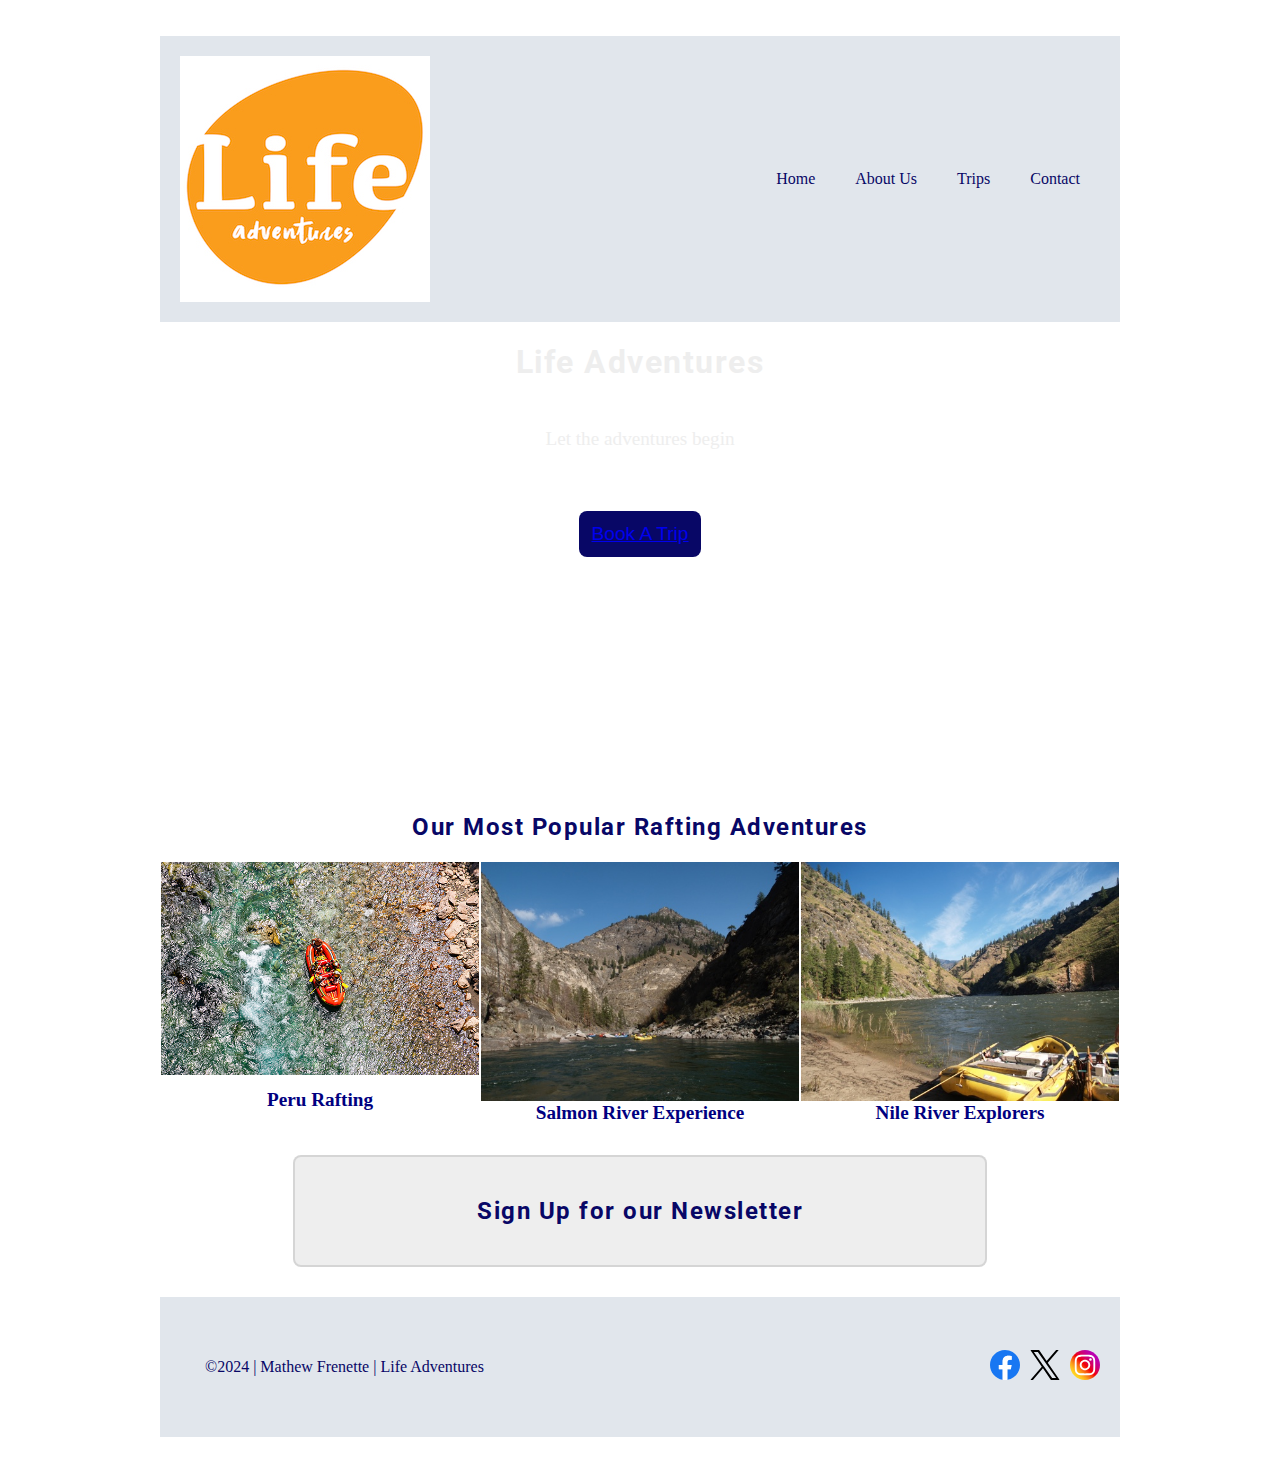
<file: wwr/index.html>
<!DOCTYPE html>
<html lang="en">
<head>
    <meta charset="UTF-8">
    <meta name="viewport" content="width=device-width, initial-scale=1.0">
    <meta name="description" content="trip information and booking">
    <meta name="author" content="Mathew Frenette">
    <title>Home | Life Adventures</title>
    <link rel="stylesheet" href="styles/rafting.css">
</head>
<body>
    <header class="grid">
        <img src="images/life.jpg" alt="logo">
        <nav class="navigation">
            <a href="index.html">Home</a>
            <a href="about.html">About Us</a>
            <a href="trips.html">Trips</a>
            <a href="contact.html">Contact</a>
        </nav>
    </header>
    <main>
        <div class="image-container">
            <div class="overlay">
                <h1>Life Adventures</h1>
                <p>Let the adventures begin</p>
                <button>
                    <a href="trips.html" class="trips-link">Book A Trip</a>
                </button>
            </div>
        </div>
        <section>
            <h2>Our Most Popular Rafting Adventures</h2>
            <div class="team">
                <figure>  
                <img src="images/peru.jpg" alt="peru rafting">
                <figcaption class="title-caption">Peru Rafting</figcaption>
                </figure>
                <figure>
                <img src="images/salmon-boats.jpg" alt="salmon river experience">
                <figcaption class="title-caption">Salmon River Experience</figcaption>
                </figure>
                <figure>
                <img src="images/nile.jpg" alt="nile river explorers">
                <figcaption class="title-caption">Nile River Explorers</figcaption>
                </figure>
            </div>
        </section>
        <section>
            <form>
                <h2>Sign Up for our Newsletter</h2>
                <div class="form-item"></div>
            </form>
        </section>
    </main>
    <footer>
        <p>©2024 | Mathew Frenette | Life Adventures</p>
        <nav class="sociallinks">
            <a href="https://facebook.com" target="_blank">
                <img src="images/facebook.svg" alt="Facebook">
            </a>
            <a href="https://twitter.com" target="_blank">
                <img src="images/twitter.svg" alt="Twitter">
            </a>
            <a href="https://instagram.com" target="_blank">
                <img src="images/instagram.svg" alt="Instagram">
            </a>
        </nav>
    </footer>
</body>
</html>
</file>
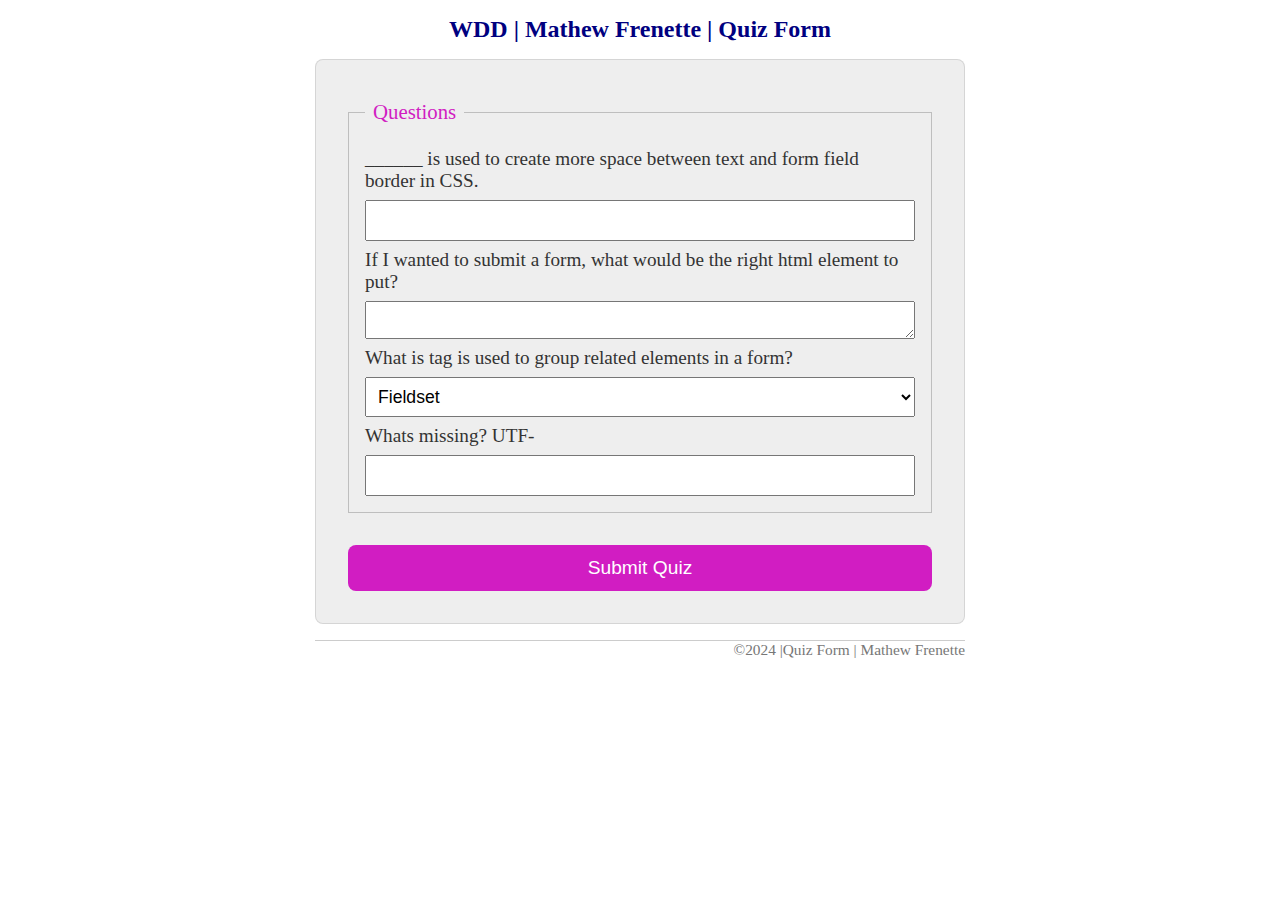
<file: quiz.html>
<!DOCTYPE html>
<html lang="en">
<head>
    <meta charset="UTF-8">
    <meta name="viewport" content="width=device-width, initial-scale=1.0">
    <title>WDD | Quiz Form</title>
    <meta name="description" content="quiz form">
    <meta name="author" content="Mathew Frenette">
    <link rel="stylesheet" href="styles/quiz.css">
</head>
<body>
<header>
    <h1>WDD | Mathew Frenette | Quiz Form</h1>
</header>
<main>
    <form>
        <fieldset>
            <legend>Questions</legend>
            <label for="q1">______ is used to create more space between text and form field border in CSS.</label>
            <input type="text" id="q1" name="q1">
            <label for="q2">If I wanted to submit a form, what would be the right html element to put?</label>
            <textarea id="q2" name="q2" rows="1" ></textarea>
            <label for="q3">What is tag is used to group related elements in a form?</label>
            <select id="q3" name="q3">
                <option value="fieldset">Fieldset</option>
                <option value="option">Option</option>
                <option value="radio">Radio</option>
            </select>
            <label for="q4">Whats missing? UTF-</label>
            <input type="number" id="q4" name="q4">
        </fieldset>
        <button type="submit">Submit Quiz</button>
    </form>
</main> 
<footer>
    <p>©2024 |Quiz Form | Mathew Frenette</p>
</footer>
</body>
</html>
</file>
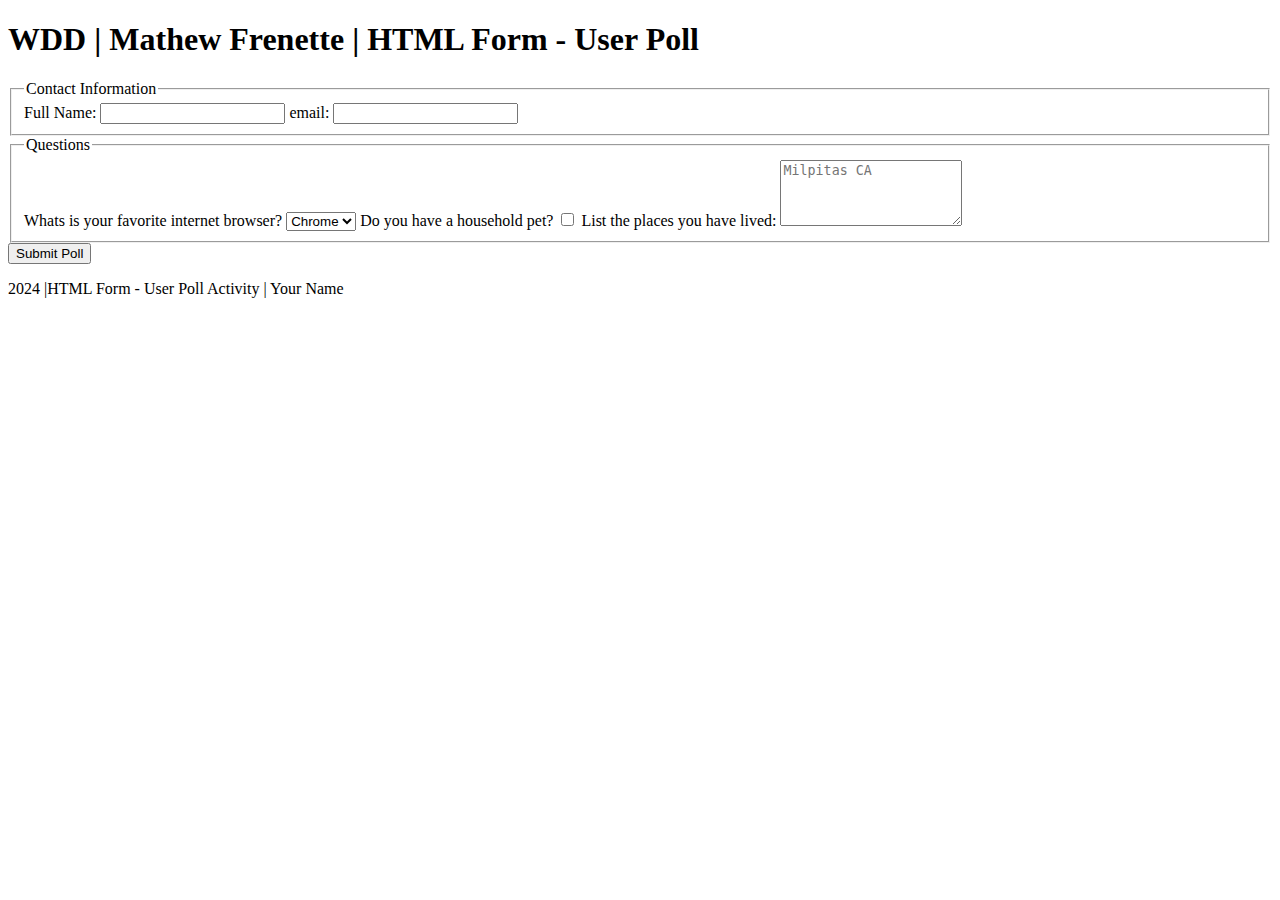
<file: week05/poll-form.html>
<!DOCTYPE html>
<html lang="en">
<head>
    <meta charset="UTF-8">
    <meta name="viewport" content="width=device-width, initial-scale=1.0">
    <title>WDD | HTML Form - User Poll</title>
</head>
<body>
<header>
    <h1>WDD | Mathew Frenette | HTML Form - User Poll</h1>
</header>
<main>
    <form>
        <fieldset>
            <legend>Contact Information</legend>
            <label for="fullname">Full Name:</label>
            <input type="text" id="fullname" name="fullname">
            <label for="useremail">email:</label>
            <input type="email" id="useremail" name="useremail">
        </fieldset>
        <fieldset>
            <legend>Questions</legend>
            <label for="browser">Whats is your favorite internet browser?</label>
            <select id="browser" name="bworser">
                <option value="chrome">Chrome</option>
                <option value="firefox">Firefox</option>
                <option value="safari">Safari</option>
                <option value="edge">Edge</option>
                <option value="brave">Brave</option>
                <option value="other">Other</option>
            </select>
            <label for="pet">Do you have a household pet?</label>
            <input type="checkbox" id="pet" name="pet">
            <label for="feedback">List the places you have lived:</label>
            <textarea id="feedback" name="feedback" rows="4" placeholder="Milpitas CA"></textarea>
        </fieldset>
        <button type="submit">Submit Poll</button>
    </form>
</main> 
<footer>
    <p>2024 |HTML Form - User Poll Activity | Your Name</p>
</footer>
</body>
</html>
</file>
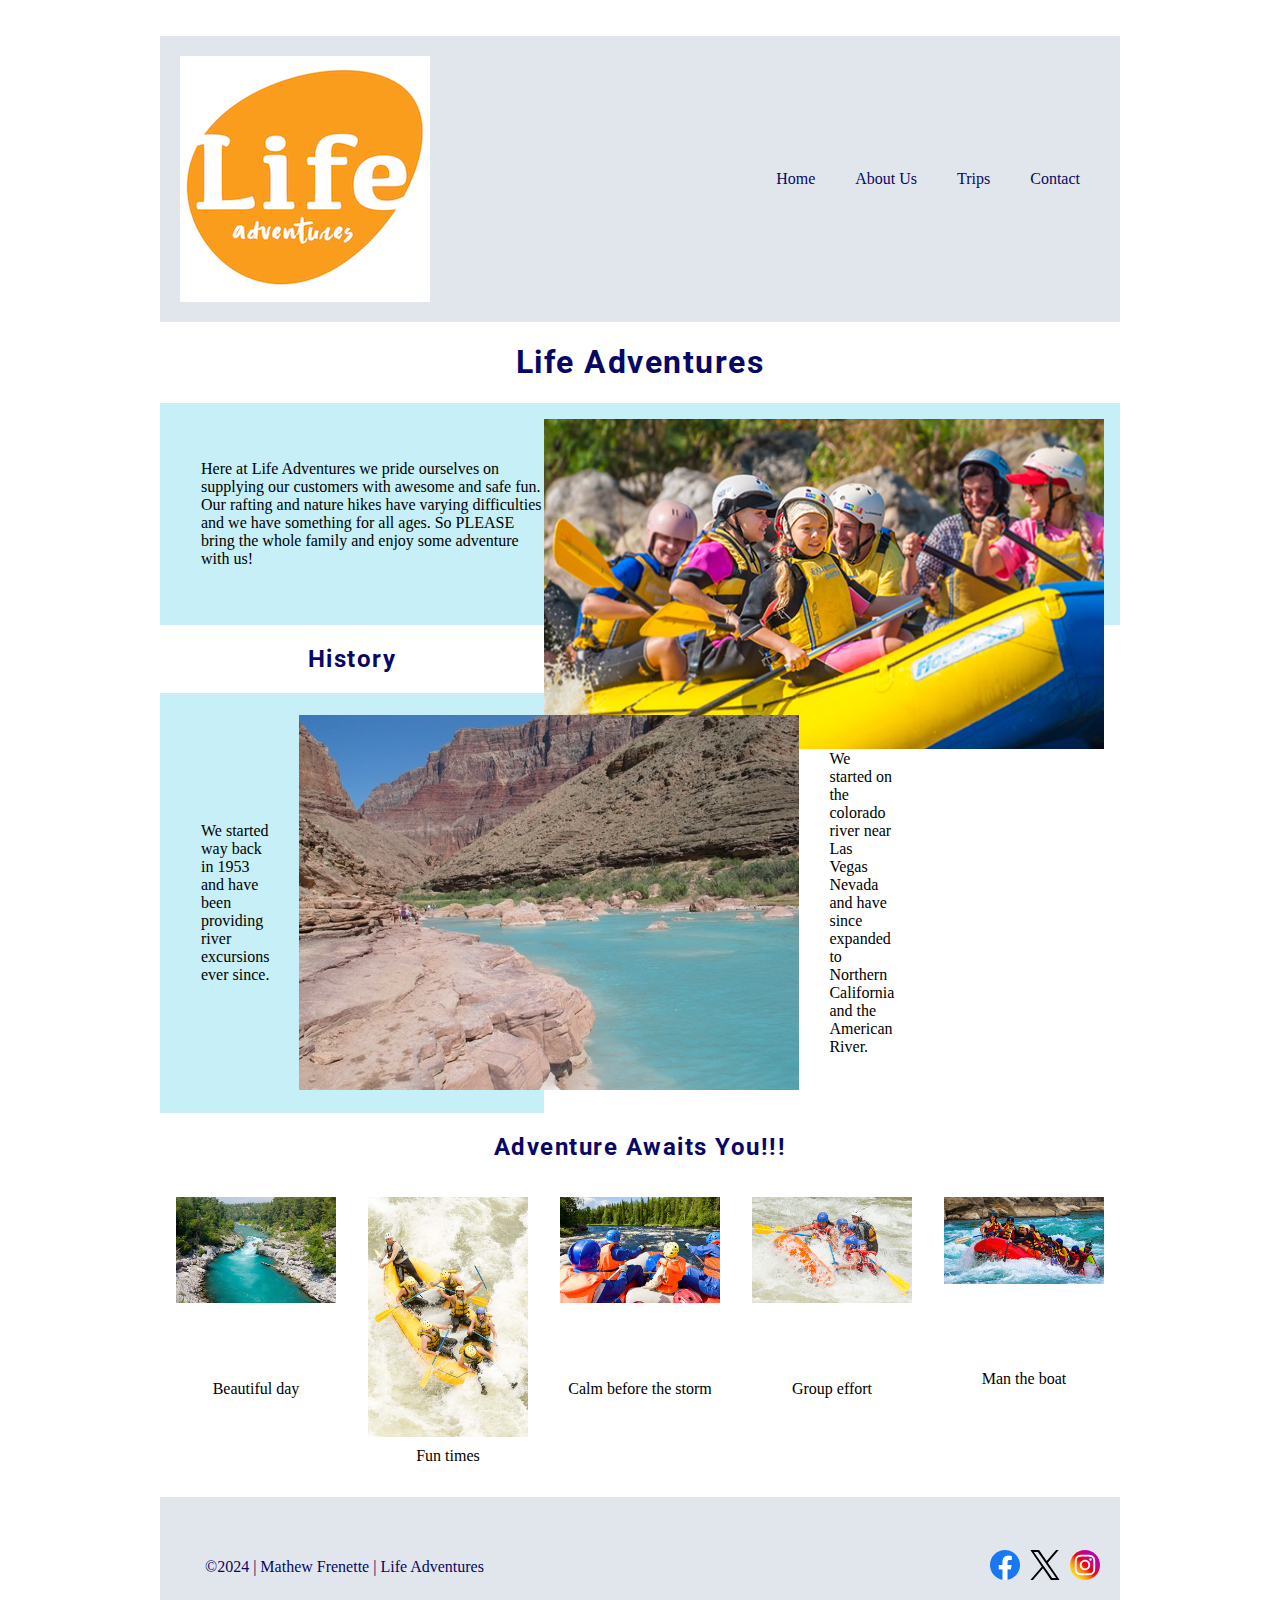
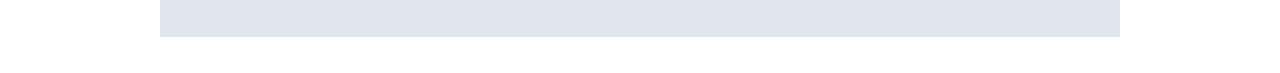
<file: wwr/about.html>
<!DOCTYPE html>
<html lang="en">
<head>
    <meta charset="UTF-8">
    <meta name="viewport" content="width=device-width, initial-scale=1.0">
    <meta name="description" content="A detailed page about our company and how we got started.">
    <meta name="author" content="Mathew Frenette">
    <title>About Us | Life Adventures</title>
    <link rel="stylesheet" href="styles/rafting.css">
</head>
<body>
    <header class="grid">
        <img src="images/life.jpg" alt="logo">
        <nav class="navigation">
            <a href="index.html">Home</a>
            <a href="about.html">About Us</a>
            <a href="trips.html">Trips</a>
            <a href="contact.html">Contact</a>
        </nav>
    </header>
    <main>
        <div class="hero">
            <h1>Life Adventures</h1>
            <!--<img src="images/littlecolorado.jpg" alt="the great outdoors">-->
            <article>
                <img src="images/happy.jpg" alt="happy customers">
                <p>Here at Life Adventures we pride ourselves on supplying our customers with awesome and safe fun. Our rafting and nature hikes have varying difficulties and we have something for all ages. So PLEASE bring the whole family and enjoy some adventure with us! </p>
            </article>
        </div>
        <section>
            <h2>History</h2>
            <div class="history">
                <p>We started way back in 1953 and have been providing river excursions ever since.</p>
                <img src="images/littlecolorado.jpg" alt="the great outdoors">
                <p>We started on the colorado river near Las Vegas Nevada and have since expanded to Northern California and the American River.</p>
            </div>
        </section>
        <section>
            <h2>Adventure Awaits You!!!</h2>
            <div class="adventures">
                <figure>  
                <img src="images/fun1.jpg" alt="rafting">
                <figcaption>Beautiful day</figcaption>
                </figure>
                <figure><img src="images/fun2.jpg" alt="rafting">
                <figcaption>Fun times</figcaption>
                </figure>
                <figure><img src="images/fun3.jpg" alt="rafting">
                <figcaption>Calm before the storm</figcaption>
                </figure>
                <figure><img src="images/fun4.jpg" alt="rafting">
                <figcaption>Group effort</figcaption>
                </figure>
                <figure><img src="images/fun5.jpg" alt="rafting">
                <figcaption>Man the boat</figcaption>
                </figure> 
            </div>
        </section>
    </main>
    <footer>
        <p>©2024 | Mathew Frenette | Life Adventures</p>
        <nav class="sociallinks">
            <a href="https://facebook.com" target="_blank">
                <img src="images/facebook.svg" alt="Facebook">
            </a>
            <a href="https://twitter.com" target="_blank">
                <img src="images/twitter.svg" alt="Twitter">
            </a>
            <a href="https://instagram.com" target="_blank">
                <img src="images/instagram.svg" alt="Instagram">
            </a>
        </nav>
    </footer>
</body>
</html>
</file>
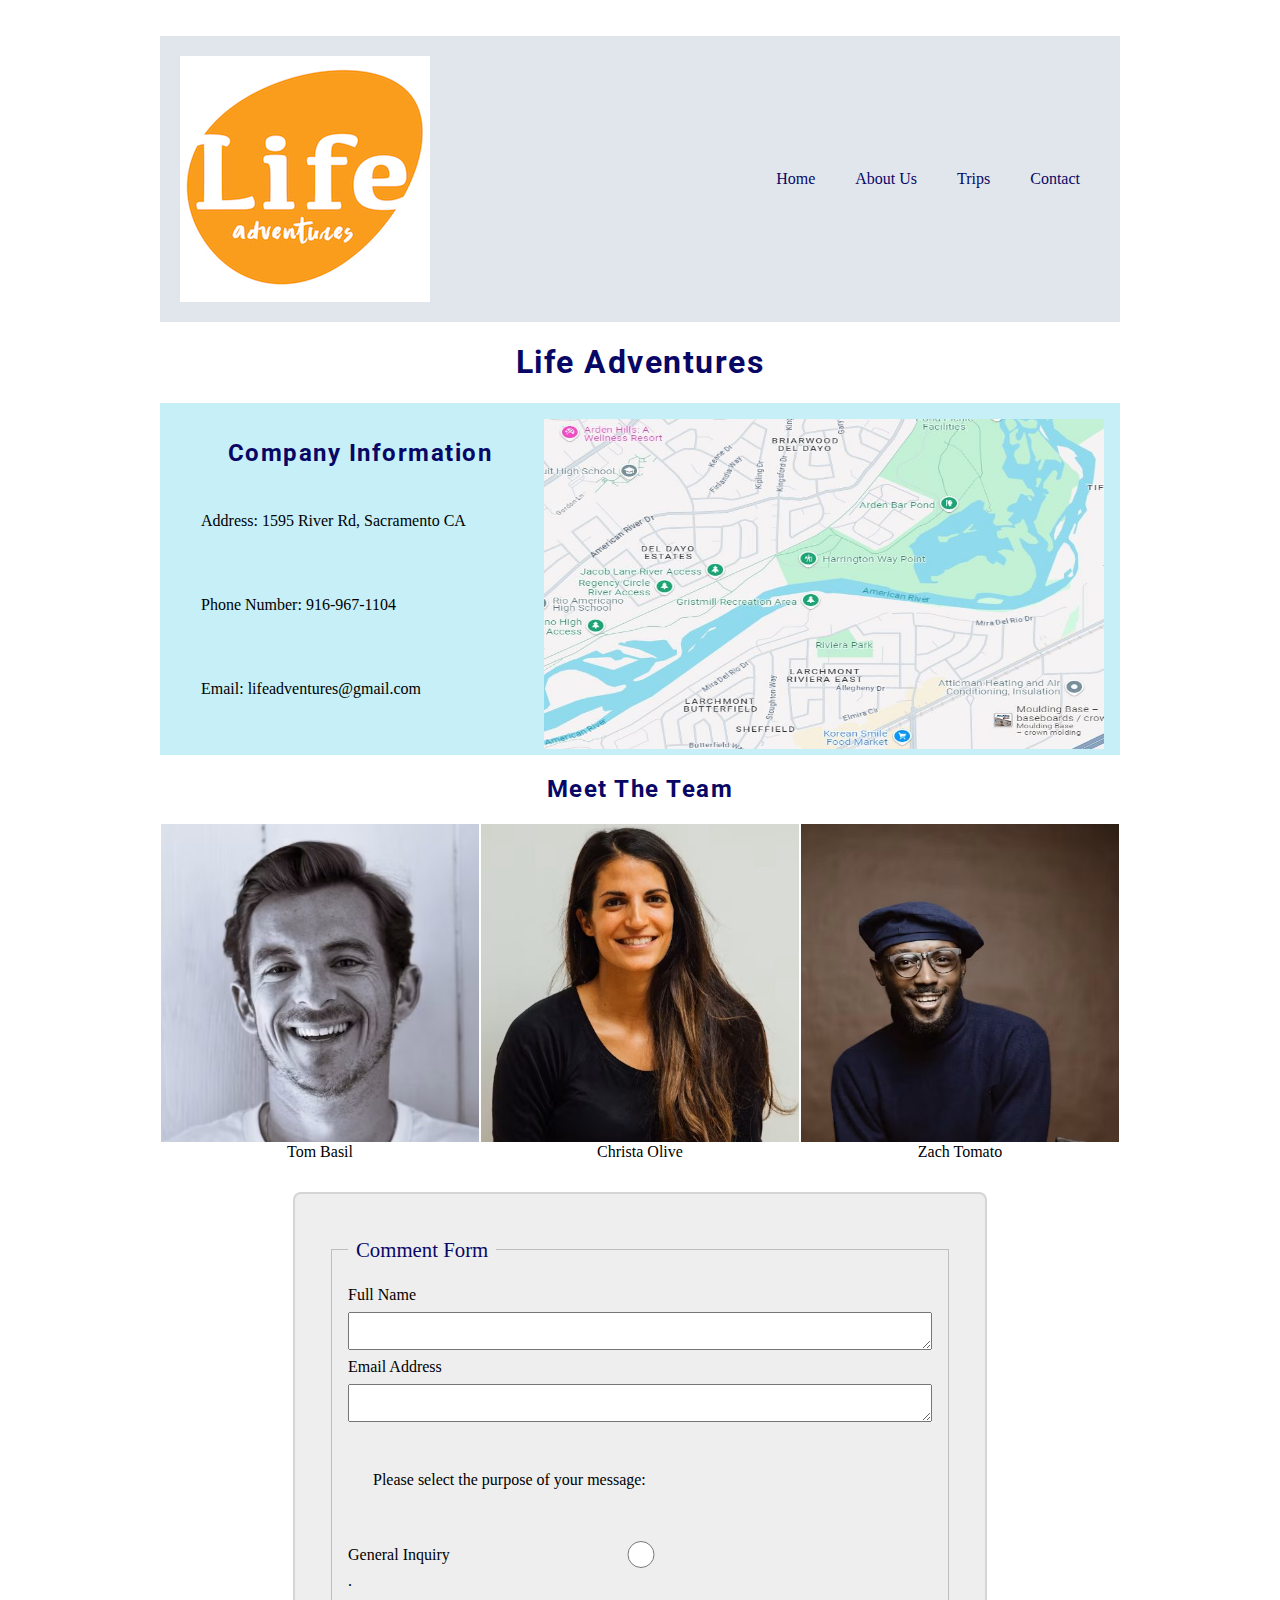
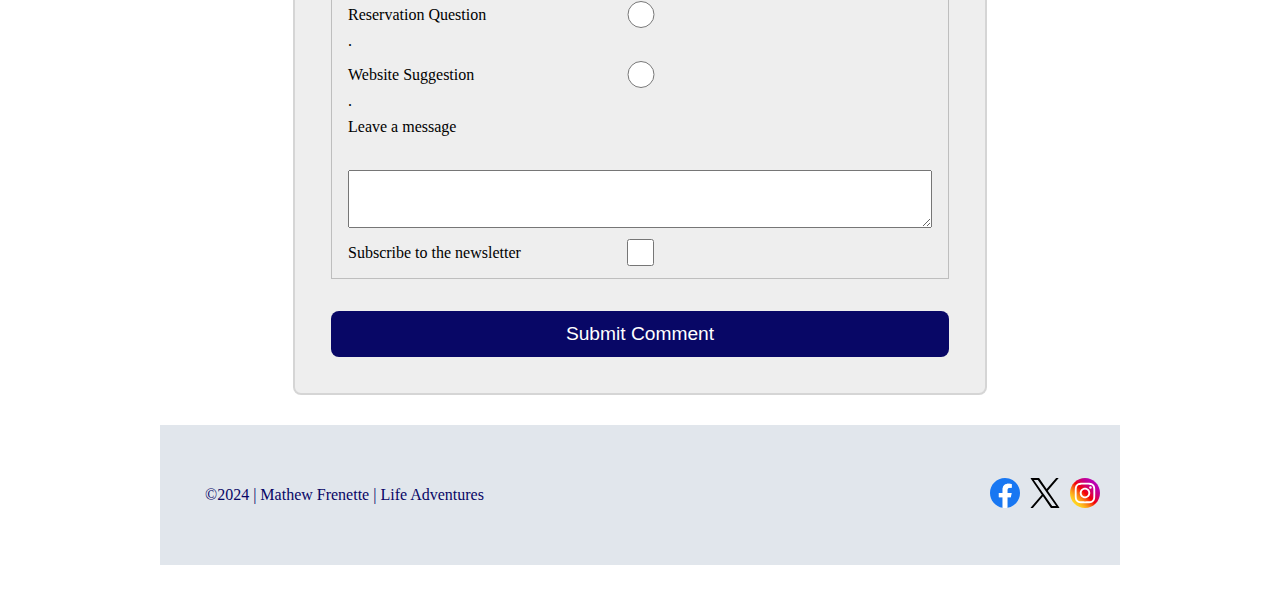
<file: wwr/contact.html>
<!DOCTYPE html>
<html lang="en">
<head>
    <meta charset="UTF-8">
    <meta name="viewport" content="width=device-width, initial-scale=1.0">
    <meta name="description" content="How and who to contact at Life Adeventures">
    <meta name="author" content="Mathew Frenette">
    <title>Contact | Life Adventures</title>
    <link rel="stylesheet" href="styles/rafting.css">
</head>
<body>
    <header class="grid">
        <img src="images/life.jpg" alt="logo">
        <nav class="navigation">
            <a href="index.html">Home</a>
            <a href="about.html">About Us</a>
            <a href="trips.html">Trips</a>
            <a href="contact.html">Contact</a>
        </nav>
    </header>
    <main>
        <div class="hero">
            <h1>Life Adventures</h1>
            <!--<img src="images/littlecolorado.jpg" alt="the great outdoors">-->
            <article>
                <img src="images/americanriver.JPG" alt="maplocation">
                <h2>Company Information</h2>
                <p>Address: 1595 River Rd, Sacramento CA</p>
                <p>Phone Number: 916-967-1104</p>
                <p>Email: lifeadventures@gmail.com</p>
            </article>
        </div>
       
        <section>
            <h2>Meet The Team</h2>
            <div class="team">
                <figure>  
                <img src="images/tombasil.jpg" alt="Tom Basil">
                <figcaption>Tom Basil</figcaption>
                </figure>
                <figure><img src="images/christaolive.jpg" alt="Christa Olive">
                <figcaption>Christa Olive</figcaption>
                </figure>
                <figure><img src="images/zachtomato.jpg" alt="Zach Tomato">
                <figcaption>Zach Tomato</figcaption>
                </figure>
            </div>
        </section>
        <form>
            <fieldset>
                <legend>Comment Form</legend>
                <label for="name">Full Name</label>
                <textarea id="name" name="name" rows="1"></textarea>
                <label for="email">Email Address</label>
                <textarea id="email" name="email" rows="1" ></textarea>
                <p>Please select the purpose of your message:</p>
                <input  type="radio" id="general_inquiry" name="purpose" value="General Inquiry">
                <label for="general_inquiry">General Inquiry</label>.
                <input  type="radio" id="reservation_question" name="purpose" value="Reservation Question">
                <label for="general_inquiry">Reservation Question</label>.
                <input  type="radio" id="website_suggestion" name="purpose" value="Website Suggestion">
                <label for="website_suggestion">Website Suggestion</label>.
                <br>  
                <label for="message">Leave a message</label>
                <br>
                <textarea class="text" name="message" id="message"></textarea>
                <input type="checkbox" id="newsletter" name="newsletter" value="Subscribe">
                <label for="newsletter">Subscribe to the newsletter</label>
            </fieldset>
            <button type="submit">Submit Comment</button>
        </form>
    </main>
    <footer>
        <p>©2024 | Mathew Frenette | Life Adventures</p>
        <nav class="sociallinks">
            <a href="https://facebook.com" target="_blank">
                <img src="images/facebook.svg" alt="Facebook">
            </a>
            <a href="https://twitter.com" target="_blank">
                <img src="images/twitter.svg" alt="Twitter">
            </a>
            <a href="https://instagram.com" target="_blank">
                <img src="images/instagram.svg" alt="Instagram">
            </a>
        </nav>
    </footer>
</body>
</html>
</file>
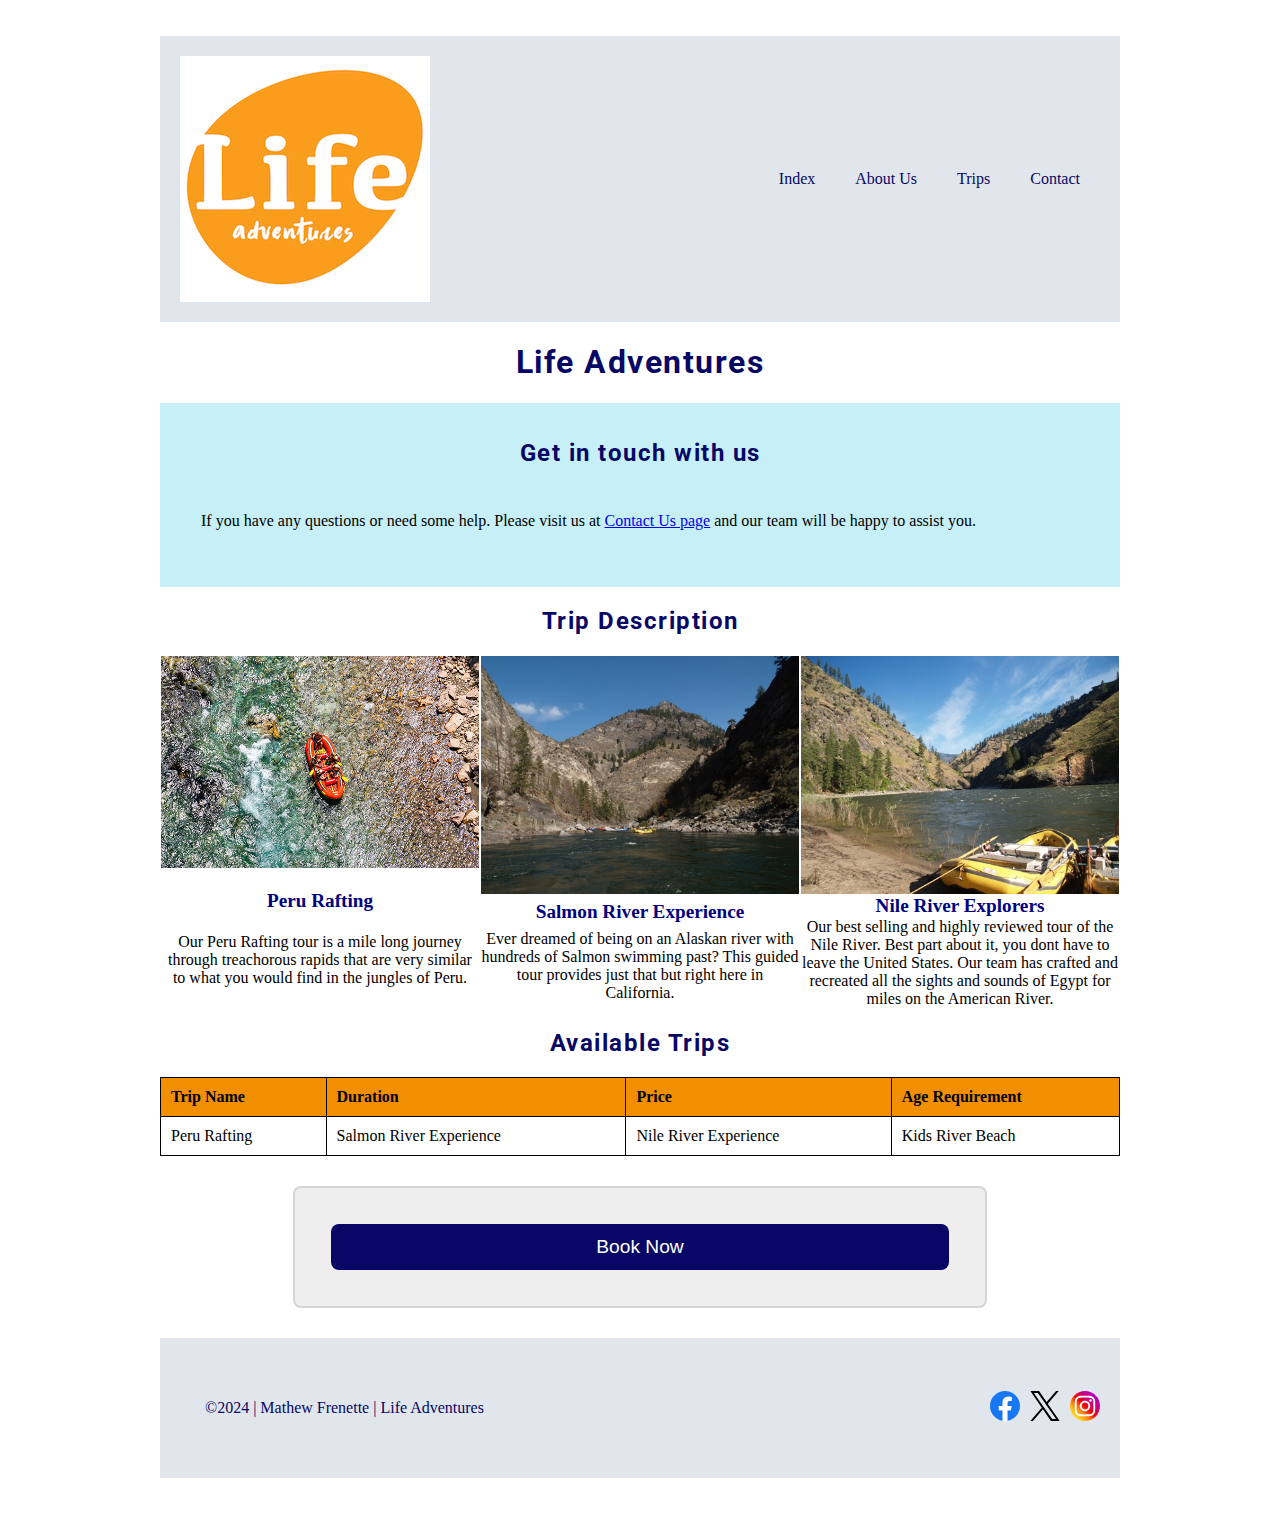
<file: wwr/trips.html>
<!DOCTYPE html>
<html lang="en">
<head>
    <meta charset="UTF-8">
    <meta name="viewport" content="width=device-width, initial-scale=1.0">
    <meta name="description" content="trip information and booking">
    <meta name="author" content="Mathew Frenette">
    <title>Trips | Life Adventures</title>
    <link rel="stylesheet" href="styles/rafting.css">
</head>
<body>
    <header class="grid">
        <img src="images/life.jpg" alt="logo">
        <nav class="navigation">
            <a href="index.html">Index</a>
            <a href="about.html">About Us</a>
            <a href="trips.html">Trips</a>
            <a href="contact.html">Contact</a>
        </nav>
    </header>
    <main>
        <div class="hero">
            <h1>Life Adventures</h1>
            <!--<img src="images/littlecolorado.jpg" alt="the great outdoors">-->
            <article class="hero2">
                <h2>Get in touch with us</h2>
                <p class="company-info">
                    If you have any questions or need some help. Please visit us at 
                    <a href="contact.html" class="contact-us-link">Contact Us page</a>
                    and our team will be happy to assist you.
                </p>
            </article>
        </div>
        <section>
            <h2>Trip Description</h2>
            <div class="team">
                <figure>  
                <img src="images/peru.jpg" alt="peru rafting">
                <figcaption class="title-caption">Peru Rafting</figcaption>
                <figcaption>Our Peru Rafting tour is a mile long journey through treachorous rapids that are very similar to what you would find in the jungles of Peru.</figcaption>
                </figure>
                <figure>
                <img src="images/salmon-boats.jpg" alt="salmon river experience">
                <figcaption class="title-caption">Salmon River Experience</figcaption>
                <figcaption>Ever dreamed of being on an Alaskan river with hundreds of Salmon swimming past? This guided tour provides just that but right here in California.</figcaption>
                </figure>
                <figure>
                <img src="images/nile.jpg" alt="nile river explorers">
                <figcaption class="title-caption">Nile River Explorers</figcaption>
                <figcaption>Our best selling and highly reviewed tour of the Nile River. Best part about it, you dont have to leave the United States. Our team has crafted and recreated all the sights and sounds of Egypt for miles on the American River.</figcaption>
                </figure>
            </div>
        </section>
        <section>
            <h2>Available Trips</h2>
            <table>
                <tbody>
                    <tr>
                        <th>Trip Name</th>
                        <th>Duration</th>
                        <th>Price</th>
                        <th>Age Requirement</th>
                    </tr>
                    <tr>
                        <td>Peru Rafting</td>
                        <td>Salmon River Experience</td>
                        <td>Nile River Experience</td>
                        <td>Kids River Beach</td>
                    </tr>
                </tbody>
            </table>
        </section>
        <form>
            <button type="submit">Book Now</button>
        </form>
    </main>
    <footer>
        <p>©2024 | Mathew Frenette | Life Adventures</p>
        <nav class="sociallinks">
            <a href="https://facebook.com" target="_blank">
                <img src="images/facebook.svg" alt="Facebook">
            </a>
            <a href="https://twitter.com" target="_blank">
                <img src="images/twitter.svg" alt="Twitter">
            </a>
            <a href="https://instagram.com" target="_blank">
                <img src="images/instagram.svg" alt="Instagram">
            </a>
        </nav>
    </footer>
</body>
</html>
</file>
<file: wwr/styles/rafting.css>
@import url('https://fonts.googleapis.com/css2?family=Roboto&family=Rock+Salt&display=swap');

:root {
    --primary-color:rgb(8, 7, 102);
    --secondary-color: #F18F01;
    --accent1-color: #e1e6ec;
    --accent2-color: #99C24D;

    --heading-font: 'Roboto', serif;
    --paragraph-font: 'Rock+Salt', serif;
    --accent2-color-rgb: 144, 224, 239;
    --nav-background-color: #6cdde0;
    --nav-link-color: #2E4057;
    --nav-hover-link-color: #99C24D;
    --nav-hover-background-color: #99C24D;
}

body {
    font-family: var(--paragraph-font);
    max-width: 960px;
    padding: 20px;
    margin: auto;
}

header {
    display: grid;
    grid-template-columns: 120px 1fr;
    align-items: center;
}

header, footer {
    padding: 20px;
    margin: 1rem auto;
    background-color: var(--accent1-color);
    max-width: 960px;
}

.logo {
    margin: 0 0.25rem 0 1rem;
    width: 90px;
    height: auto;
}

img {
    /*overflow-clip-margin: content-box;*/
    overflow: clip;
}

nav {
    text-align: center;
}

.navigation {
    display: flex;
    justify-content: flex-end;
}

.navigation a {
    color: var(--primary-color);
    padding: 20px;
    text-decoration: none;
}

main {
    display: block;
    unicode-bidi: isolate;
}

div {
    display: block;
    unicode-bidi: isolate;
}

h1, h2, h3, h4, h5, h6 {
    font-family: var(--heading-font);
    color: var(--primary-color);
    letter-spacing: 1.5px;
    text-align: center;
}

h1 {
    display: block;
    font-size: 2em;
    margin-block-start: 0.67em;
    margin-block-end: 0.67em;
    margin-inline-start: 0px;
    margin-inline-end: 0px;
    font-weight: bold;
    unicode-bidi: isolate;
}

.hero article, .history {
    background-color: rgba(var(--accent2-color-rgb), 0.5);
    padding: 1rem;
}

article {
    display: block;
    unicode-bidi: isolate;
}

.hero article img {
    width: 560px;
    height: 330px;
    float: right;
}

p {
    padding: 25px;
}

p {
    display: block;
    margin-block-start: 1em;
    margin-block-end: 1em;
    margin-inline-start: 0px;
    margin-inline-end: 0px;
    unicode-bidi: isolate;
}

section {
    display: block;
    unicode-bidi: isolate;
}

h2 {
    display: block;
    font-size: 1.5em;
    margin-block-start: 0.83em;
    margin-block-end: 0.83em;
    margin-inline-start: 0px;
    margin-inline-end: 0px;
    font-weight: bold;
    unicode-bidi: isolate;
}

.history {
    display: grid;
    grid-template-columns: 1fr 1fr 1fr;
    gap: 5px;
    align-items: center;
}

.history img {
 width: auto;
 height: auto;
}

.hero img,.adventures img, .team img {
    width: 100%;
    height: auto;
}

.adventures {
    display: grid;
    grid-template-columns: repeat(5, 1fr);
}

.adventures figure, .trips figure {
    display: grid;
    justify-content: space-between;
    gap: 10px;
    padding: 1rem;
    margin: 0;
    text-align: center;
}

.team figure {
    display: grid;
    justify-content: space-between;
    gap: 1px;
    padding: 1px;
    margin: 0;
    text-align: center;
    width: auto;
    height: auto;
}

.team {
    display: grid;
    grid-template-columns: repeat(3, 1fr);
}

figure {
    display: block;
    margin-block-start: 1em;
    margin-block-end: 1em;
    margin-inline-start: 40px;
    margin-inline-end: 40px;
    unicode-bidi: isolate;
}

figcaption {
    display: block;
    unicode-bidi: isolate;
}

footer {
    display: flex;
    justify-content: space-between;
    align-items: center;
    color: var(--primary-color);
}

.sociallinks {
    display: flex;
    gap: 10px;
}

.sociallinks a {
    text-decoration: none;
}

.sociallinks img {
    width: 30px;
    height: 30px;
}

form {
    width: 650px;
    margin: 30px auto;
    padding: 20px;
    border: 2px solid rgba(0, 0, 0, 0.1);
    border-radius: 8px;
    background-color: #eee;
    display: grid;
}

fieldset {
    display: grid;
    grid-gap: .5rem;
    margin: 1rem;
    border: 1px solid rgba(0, 0, 0, 0.2);
    padding: 1rem;
}

legend {
    padding: 0.5rem;
    color: var(--primary-color);
    font-size: 1.3rem;
}

label {
    text-align: left;
    padding-right: 1rem;
    
}

select, textarea, text {
    padding: 0.5rem;
    font-size: 1.1rem;
}

button {
    margin: 1rem;
    background-color: var(--primary-color);
    color: #fff;
    border: none;
    border-radius: .5rem;
    padding: .75rem;
    font-size: 1.2rem;
}

button:hover {
    background-color: navy;
}

input[type="radio" i] {
    background-color: initial;
    cursor: default;
    appearance: auto;
    box-sizing: border-box;
    margin: 3px 3px -30px 5px;
    padding: initial;
    border: initial;
}

input[type="checkbox" i] {
    background-color: initial;
    cursor: default;
    appearance: auto;
    box-sizing: border-box;
    margin: 3px 3px -30px 4px;
    padding: initial;
    border: initial;
}

table {
    display: table;
    box-sizing: border-box;
    text-indent: initial;
    unicode-bidi: isolate;
    border-spacing: 2px;
    border-color: #2E4057;
    width: 100%;
    border-collapse: collapse;
}

tbody {
    display: table-row-group;
    vertical-align: middle;
    unicode-bidi: isolate;
    border-color: inherit;
}

tr {
    display: table-row;
    vertical-align: inherit;
    unicode-bidi: isolate;
    border-color: inherit;
}

th {
    background-color: #F18F01;
}

th, td {
    border: 1px solid black;
    padding: 10px;
    text-align: left;
}

td {
    display: table-cell;
    vertical-align: inherit;
    unicode-bidi: isolate;
}

.title-caption {
    color: navy;
    font-weight: bold;
    font-size: 1.2rem;
}

.image-container {
    position: relative;
    width: 100%;
    height: 50vh;
    background: url(https://byui-cse.github.io/wdd130-ww-course/resources/images/rafting13_1024.jpg)no-repeat center center / cover;
}

.overlay {
    text-align: center;
}

.overlay p {
    margin: 0 0 20px;
    font-size: 1.2em;
    color: #eee;
}

.overlay h1 {
    color: #eee;
}

.overlay button {
    color: #eee;
}
</file>
<file: styles/quiz.css>
@import url('https://fonts.googleapis.com/css2?family=Roboto&family=Rock+Salt&display=swap');

* {
    margin: 0;
    padding: 0;
    box-sizing: border-box;
}

body {
    font-family: 'Times New Roman', Times, serif;
    font-size: 1.2rem;
    color: #333;
    background: #fff;
}

header {
    margin: 0 auto;
    width: 650px;
}

h1 {
    margin: 1rem;
    font-size: 1.5rem;
    color: navy;
    text-align: center;
}

form {
    width: 650px;
    margin: 0 auto;
    padding: 1rem;
    border: 1px solid rgba(0, 0, 0, 0.1);
    border-radius: 0.5rem;
    background-color: #eee;
    display: grid;
}

fieldset {
    display: grid;
    grid-gap: .5rem;
    margin: 1rem;
    border: 1px solid rgba(0, 0, 0, 0.2);
    padding: 1rem;
}

legend {
    padding: 0.5rem;
    color: rgb(209, 29, 194);
    font-size: 1.3rem;
}

label {
    text-align: left;
    padding-right: 1rem;
}

input, select, textarea, text {
    padding: 0.5rem;
    font-size: 1.1rem;
}

button {
    margin: 1rem;
    background-color: rgb(209, 29, 194);
    color: #fff;
    border: none;
    border-radius: .5rem;
    padding: .75rem;
    font-size: 1.2rem;
}

button:hover {
    background-color: navy;
}

footer {
    margin: 1rem auto 0;
    width: 650px;
    text-align: right;
    font-size: 0.8em;
    color: #777;
    border-top: 1px solid #ccc;
}
</file>
